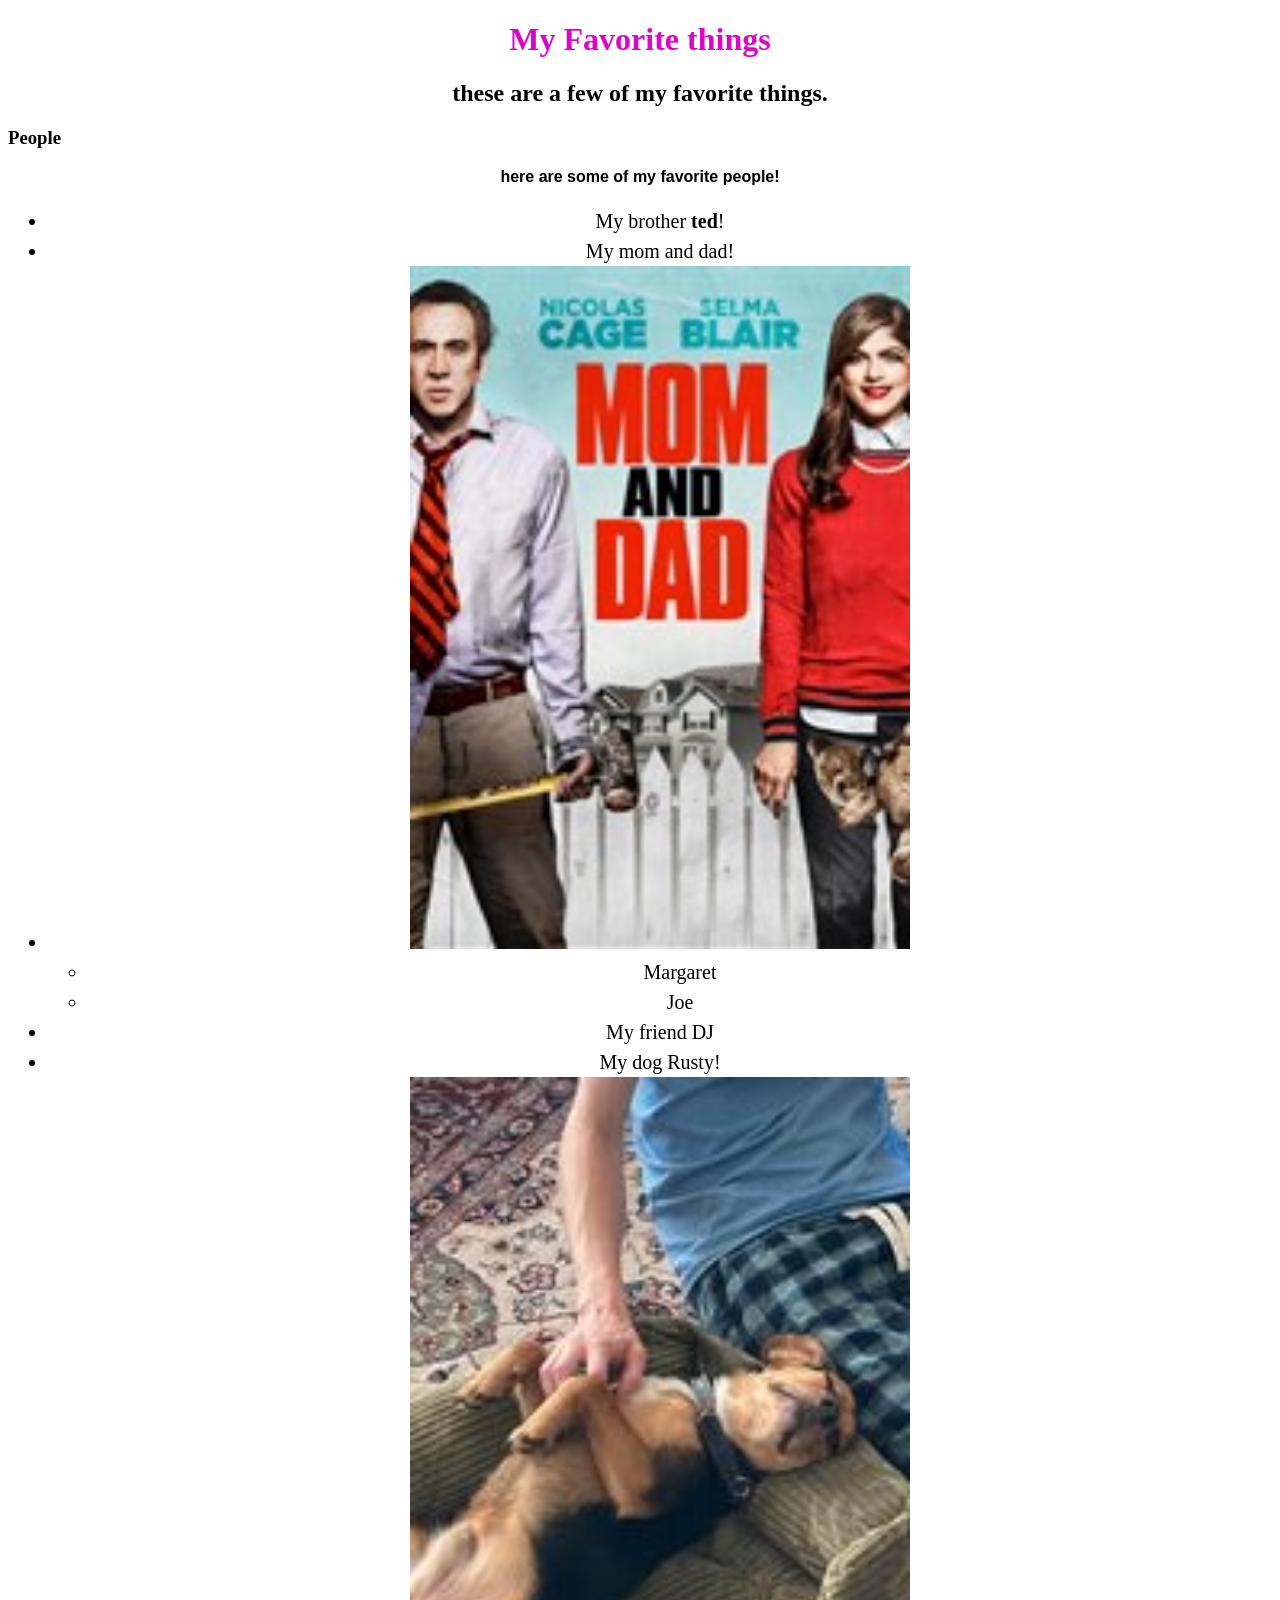
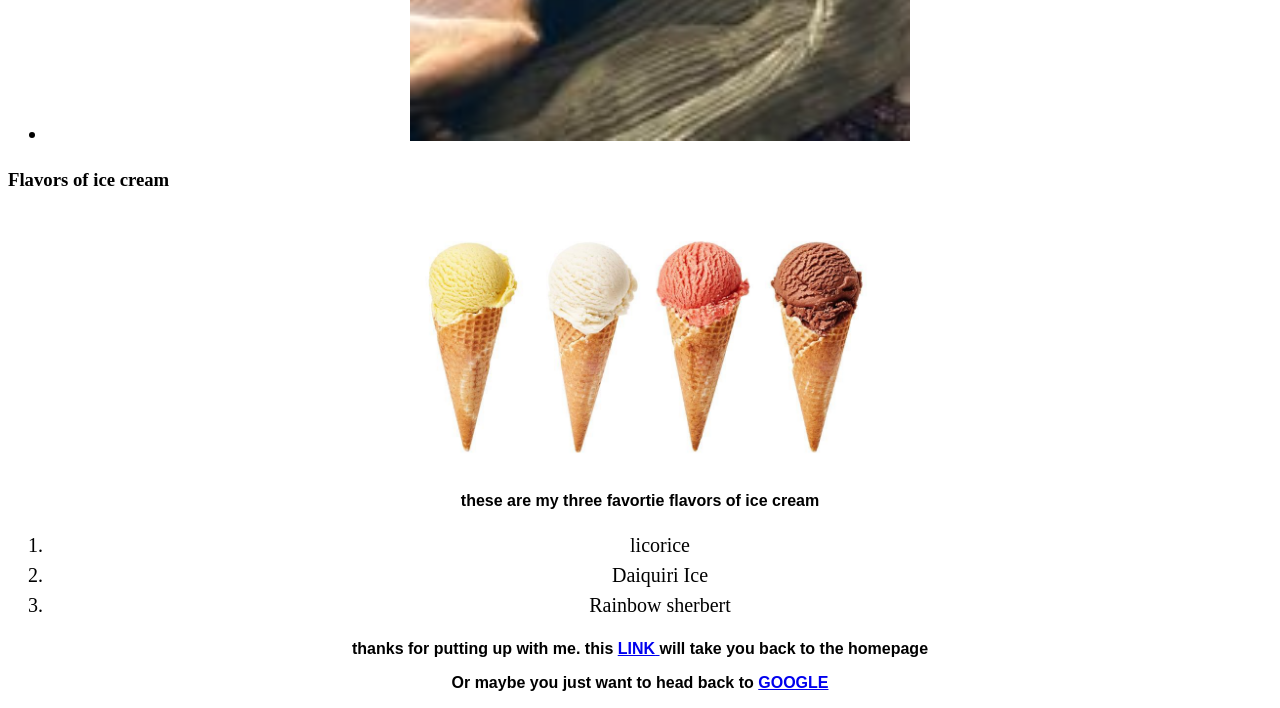
<file: index.html>
<!DOCTYPE html>
<html lang="en-US">
  <head>
    <link href="css/styles3.css" rel="stylesheet" type="text/css">
    <title>Charlie's Favorite things</title>
  </head>
  <body>
    <h1>My Favorite things</h1>
    <h2>these are a few of my favorite things.</h2>
  
    <h3>People</h3>
    <p>here are some of my favorite people!</p>
    <ul>
      <li>My brother <strong>ted</strong>!</li>
      <li>My mom and dad!</li>
      <li>
        <img src="imgs/parents.jpg" alt="my parents">
      </li>
        <ul>
          <li>Margaret</li>
          <li>Joe</li>
        </ul>
        <li>My friend DJ</li>
        <li>My dog Rusty!</li>
        <li>
          <img src="imgs/rusty2.jpg" alt="the cutest doggie">
        </li>
    </ul>

    <h3>Flavors of ice cream</h3>
    <p> <img src="imgs/ice-cream.jpg"></p>
    <p>these are my three favortie flavors of ice cream</p>
    <ol>
      <li>licorice</li>
      <li>Daiquiri Ice</li>
      <li>Rainbow sherbert</li>
    </ol>

    <p>thanks for putting up with me. this 
      <a href="my-first-webpage.html">
         <strong>LINK</strong>
      </a> will take you back to the homepage
    </p>
    <p>Or maybe you just want to head back to <a href="http://www.google.com"> <strong>GOOGLE</strong></a></p>
  </body>
  </html>
</file>
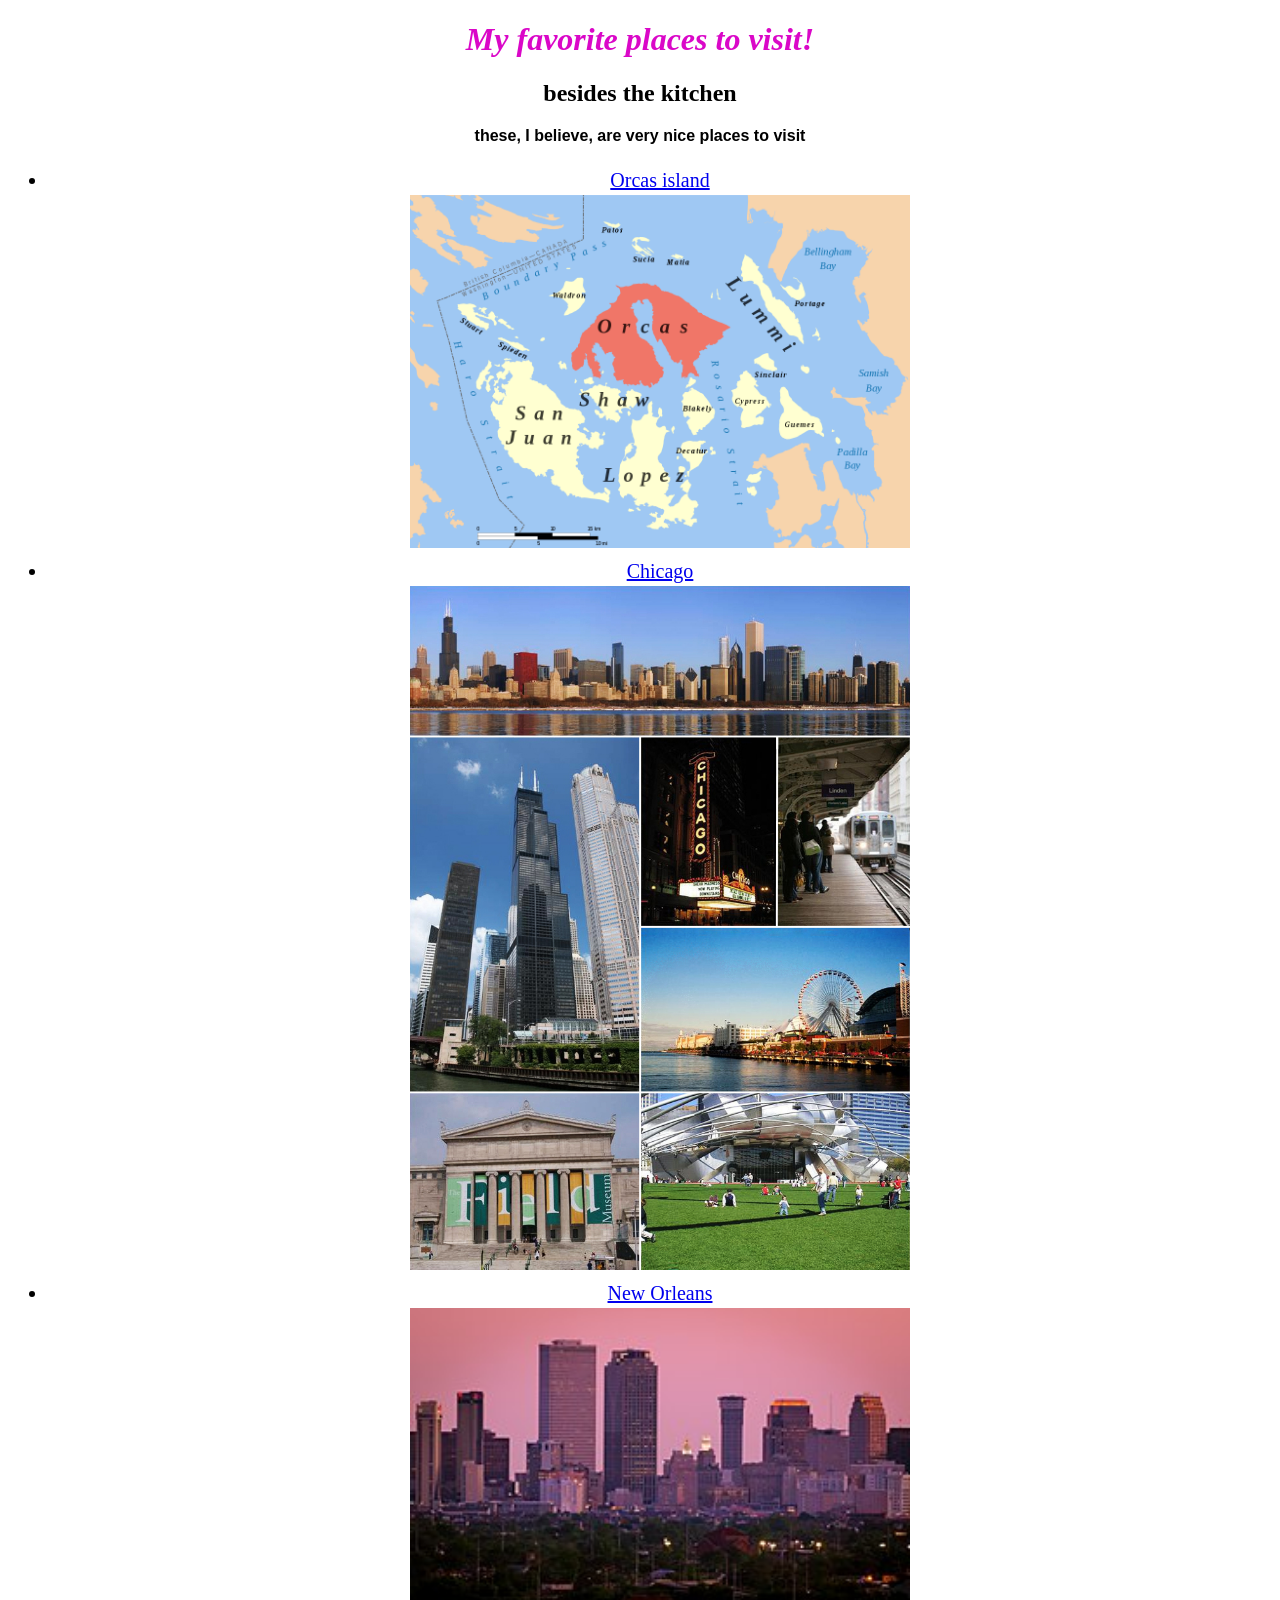
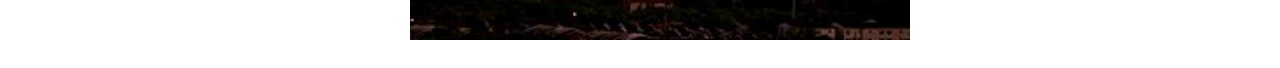
<file: favorite-places.html>
<!DOCTYPE html>
<html lang="en=US">
  <head>
    <link href="css/styles3.css" rel="stylesheet" type="text/css">
    <title>Favorite Places</title>
  </head>
  <body>
    <h1><em>My favorite places to visit!</em></h1>
    <h2><strong>besides the kitchen</strong></h2>

    <p>these, I believe, are very nice places to visit</p>
    <ul>
      <li>
        <a href="https://www.visitsanjuans.com"> Orcas island</a>
        <br>
        <img src="imgs/ORCASISLAND.png" alt="Map of Orcas">
      </li>
      <li>
        <a href="https://www.choosechicago.com"> Chicago</a>
        <br>
        <img src="imgs/CHICAGO.jpg" alt="Photo Collage of Chicago">
      </li>
      <li>
        <a href="https://www.neworleans.com">New Orleans</a>
        <br>
        <img src="imgs/NEWORLEANS.jpg" alt="new orleans">
      </li>
    </ul>
  </body>
</html>
</file>
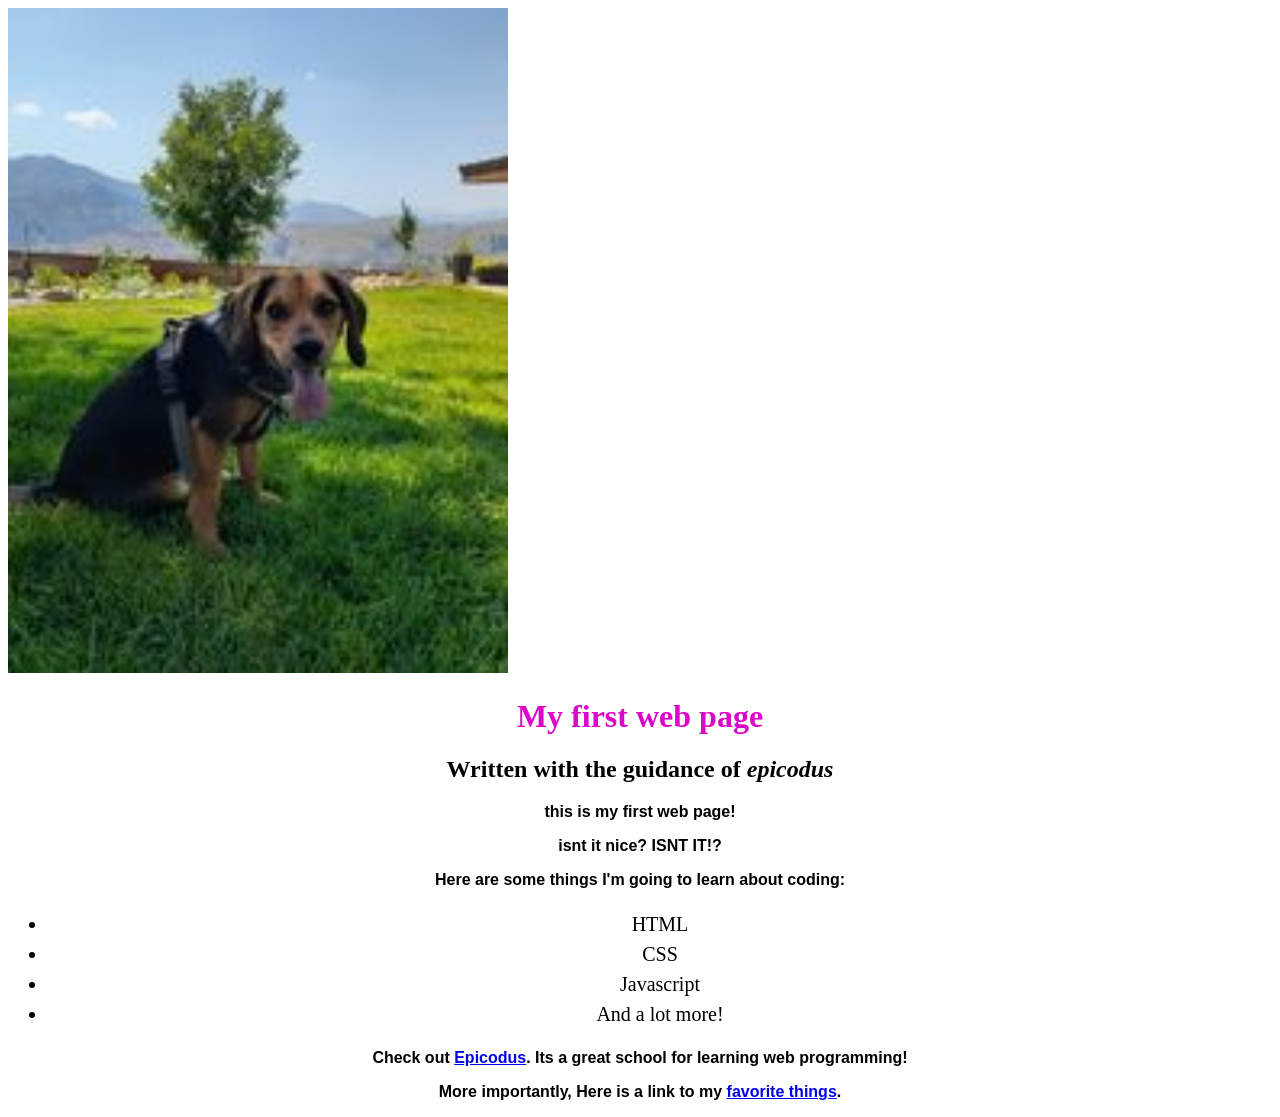
<file: my-first-webpage.html>
<!DOCTYPE html>
<html lang="en-us">
<head>
  <link href="css/styles3.css" rel="stylesheet" type="text/css">
  <title> Web page #1!</title>
  <img src="rusty1.jpg" alt="the most beautiful dog">
</head>
<body>
  <h1>My <strong>first</strong> web page</h1>
  <h2> Written with the guidance of <em>epicodus</em></h2>

  <p> this is my first web page!</p>
  <p> isnt it nice? 
    <strong>ISNT IT!?</strong>
  </p>

  <p>Here are some things I'm going to learn about coding:</p>
  <ul>
    <li>HTML</li>
    <li>CSS</li>
    <li>Javascript</li>
    <li> And a lot more!</li>
  </ul>
  <p>Check out 
    <a href="http://www.epicodus.com/">Epicodus</a>. Its a great school for learning web programming!</p>
  <p>More importantly, Here is a link to my 
    <a href="index.html">favorite things</a>.</p>
</body>
</html>
</file>
<file: css/styles3.css>
h1 {
  color: #da07c8;
  text-align: center;
}

h2 {
  text-align: center;
  font-style:bold;
}

p {
  font-family: sans-serif;
  font-weight:bold;
  text-align: center;
}
ul {
  font-size:20px;
  line-height: 30px;
  text-align: center;
}
ol {
  font-size: 20px;
  line-height: 30px;
  text-align: center;
 }
img {
  width: 500px;
  height: auto;
}
</file>
